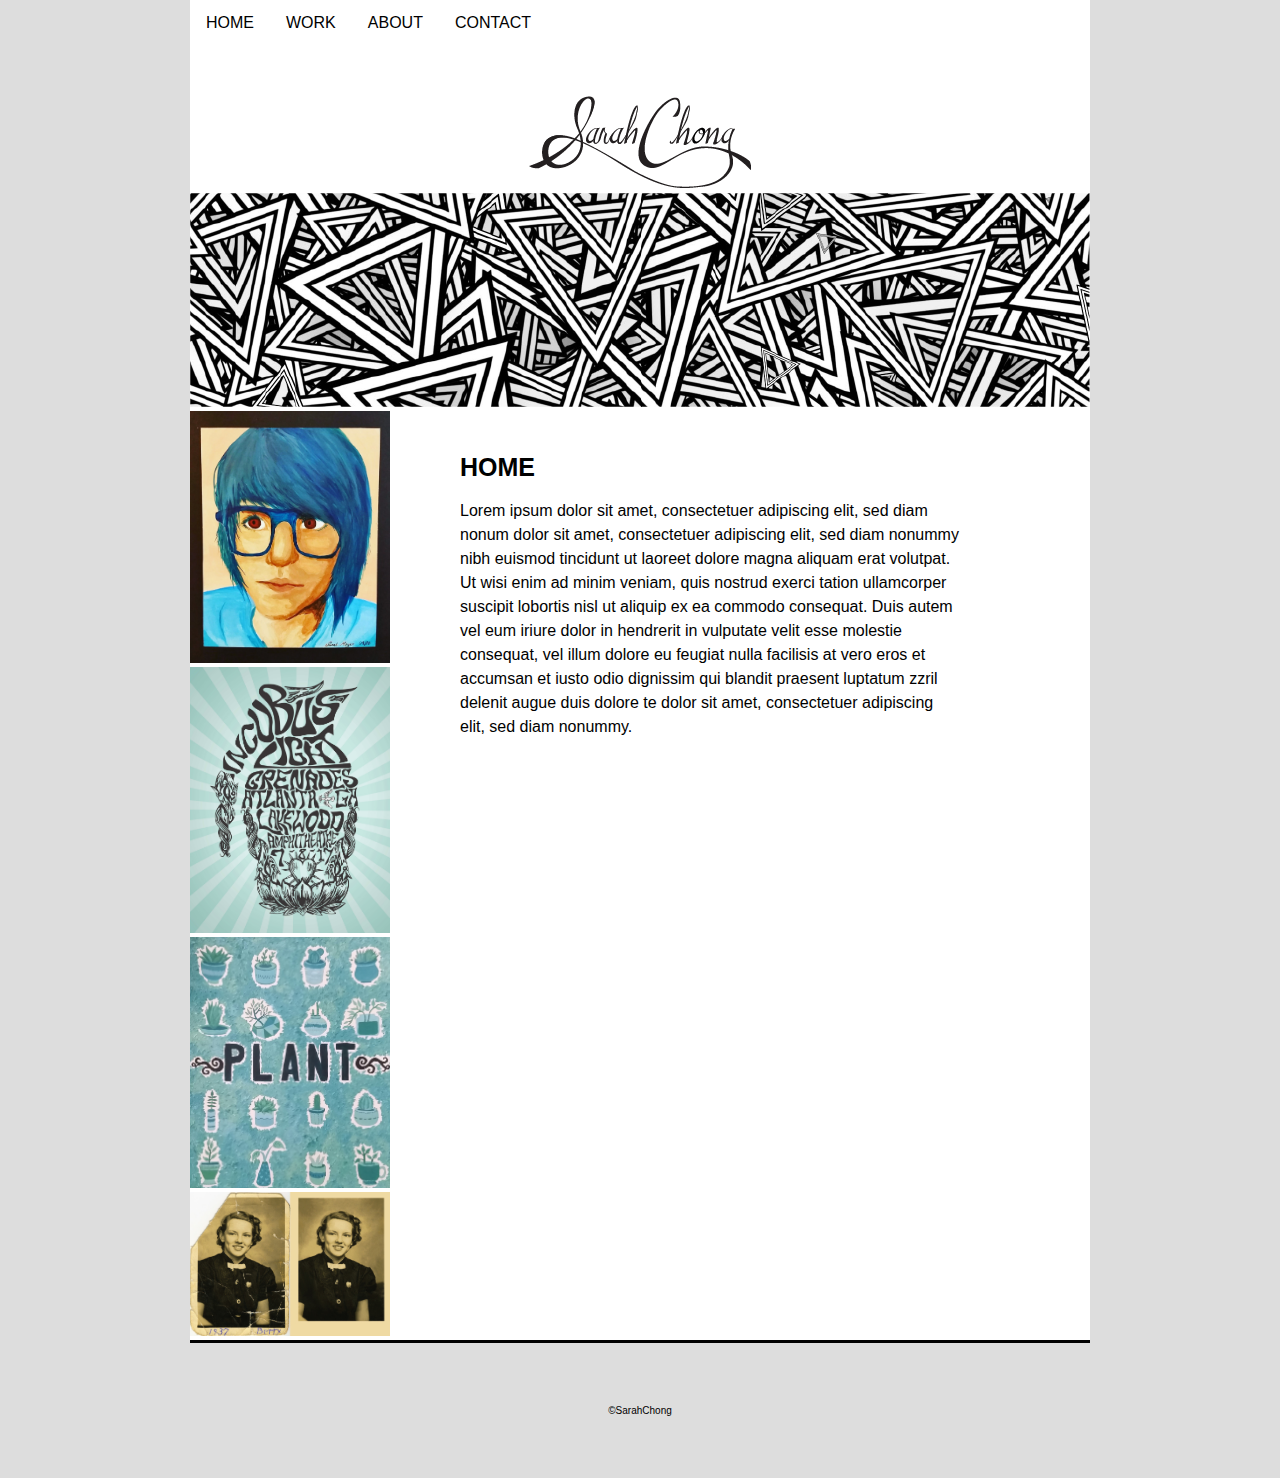
<file: index.html>
<!doctype html>
<html>
<head>
<meta charset="utf-8">
<title>Sarah Chong</title>
<link href="stylesheet.css" rel="stylesheet" type="text/css">
</head>

<body>
	<div class="wrapper">
	<nav class="NavUl">
		<ul>
			<li><a href="index.html">HOME</a></li>
			<li class="dropdown">
				<a class="dropbtn" href="work.html">WORK</a>
				<div class="dropdown-content">
					<a href="graphic_desing.html">GRAPHIC DESIGNS</a>
					<a href="illustrations.html">ILLUSTRATIONS</a>
					<a href="forfun.html">FOR FUN</a>
				</div>
			</li>
				
			<li><a href="about.html">ABOUT</a></li>
			<li><a href="contact.html">CONTACT</a></li>
		</ul>
	</nav>
	
	<div class="content">
		<img src="images/logo.png" alt="Image of Sarah Chong Logo" class="logo">
		<img src="images/triforce_explotion.png" alt="Photo of Banner">
	</div>
	
	<sectioin class="HomeContent">
		<aside>
			<ul class="HomeImg">
				<li><img src="images/painting.jpg" alt="Self-Portrait Painting of Sarah"></li>
				<li><img src="images/incubus.jpg" alt="Incubus Poster"></li>
				<li><img src="images/plant.jpg" alt="Painting of Plants"></li>
				<li><img src="images/AuntBetty.jpg" alt="Image of Photo Restoration"></li>
			</ul>
		</aside>
		
		<article>
			<h1>HOME</h1>
			<p>Lorem ipsum dolor sit amet, consectetuer adipiscing elit, sed diam nonum dolor sit amet, consectetuer adipiscing elit, sed diam nonummy nibh euismod tincidunt ut laoreet dolore magna aliquam erat volutpat. Ut wisi enim ad minim veniam, quis nostrud exerci tation ullamcorper suscipit lobortis nisl ut aliquip ex ea commodo consequat. Duis autem vel eum iriure dolor in hendrerit in vulputate velit esse molestie consequat, vel illum dolore eu feugiat nulla facilisis at vero eros et accumsan et iusto odio dignissim qui blandit praesent luptatum zzril delenit augue duis dolore te dolor sit amet, consectetuer adipiscing elit, sed diam nonummy.</p>
		</article>

	</sectioin>
	
	
		<footer>
			<p>&copy;SarahChong</p>
		</footer>
	</div>

</body>
</html>
</file>
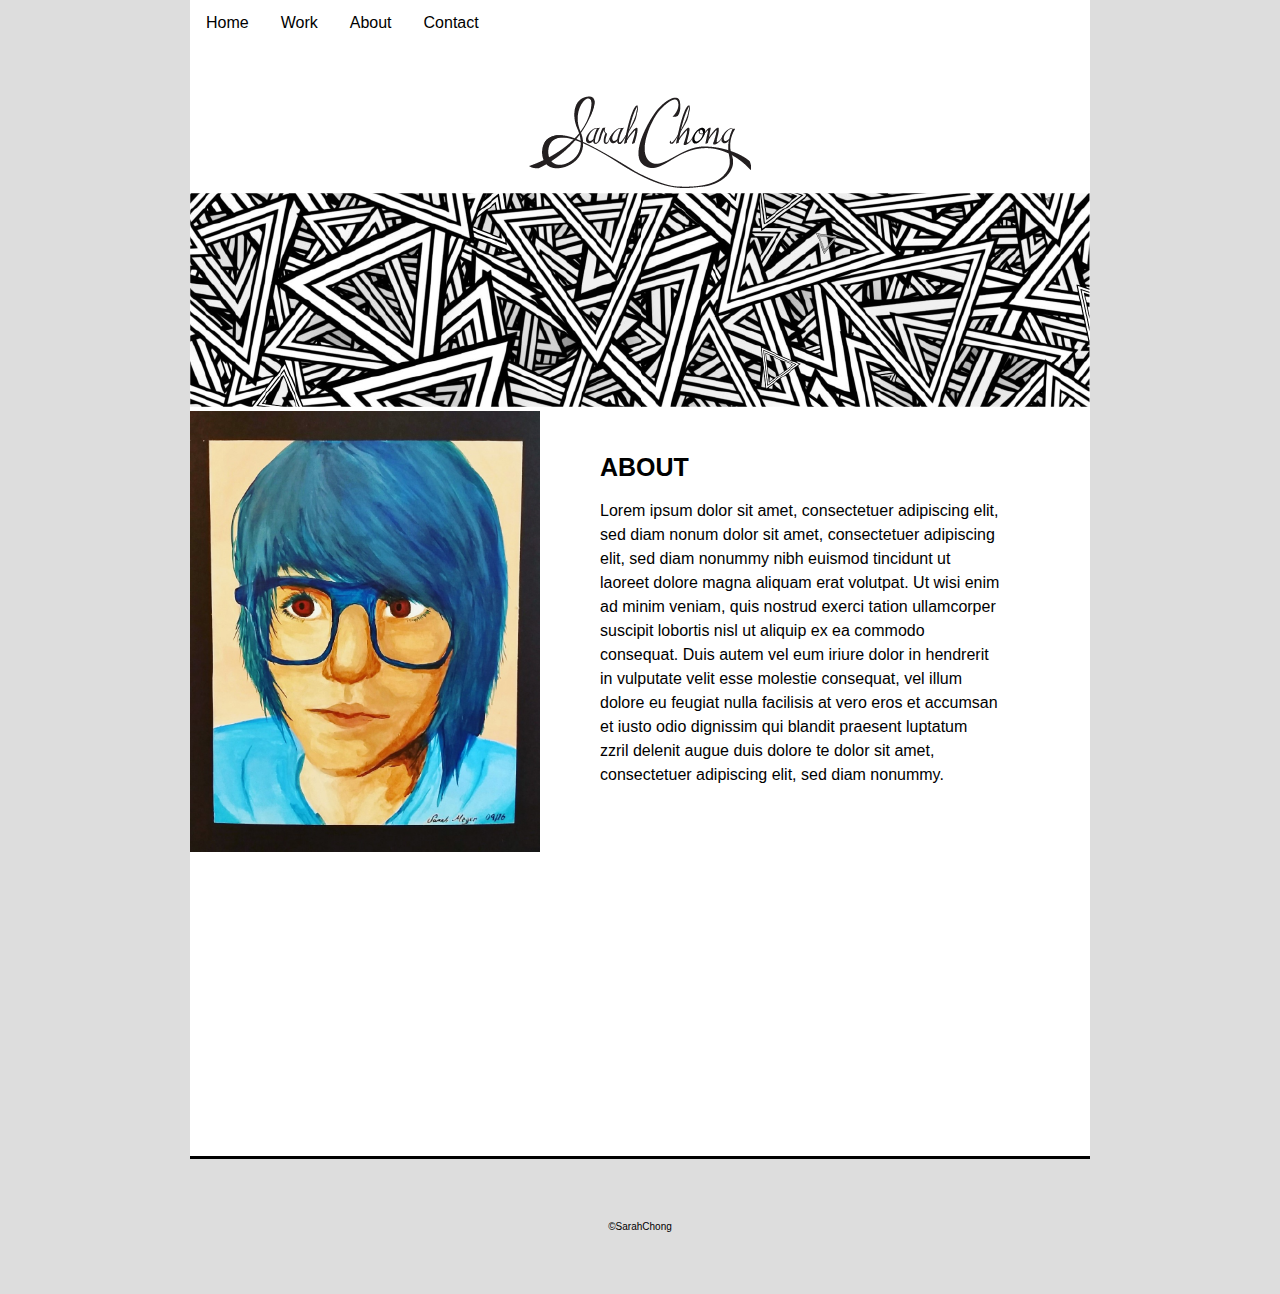
<file: about.html>
<!doctype html>
<html>
<head>
<meta charset="utf-8">
<title>About</title>
<link href="stylesheet.css" rel="stylesheet" type="text/css">
</head>

<body>
	<div class="wrapper">
	<nav class="NavUl">
		<ul>
			<li><a href="index.html">Home</a></li>
			<li><a href="work.html">Work</a></li>
			<li><a href="about.html">About</a></li>
			<li><a href="contact.html">Contact</a></li>
		</ul>
	</nav>
	
	<div class="content">
		<img src="images/logo.png" alt="Image of Sarah Chong Logo" class="logo">
		<img src="images/triforce_explotion.png" alt="Photo of Banner">
	</div>

	<section class="AboutContent">
		<aside>
			<img src="images/painting.jpg" alt="Self-Portrait Painting of Sarah">
		</aside>
		
		<article>
			<h1>ABOUT</h1>
			<p>Lorem ipsum dolor sit amet, consectetuer adipiscing elit, sed diam nonum dolor sit amet, consectetuer adipiscing elit, sed diam nonummy nibh euismod tincidunt ut laoreet dolore magna aliquam erat volutpat. Ut wisi enim ad minim veniam, quis nostrud exerci tation ullamcorper suscipit lobortis nisl ut aliquip ex ea commodo consequat. Duis autem vel eum iriure dolor in hendrerit in vulputate velit esse molestie consequat, vel illum dolore eu feugiat nulla facilisis at vero eros et accumsan et iusto odio dignissim qui blandit praesent luptatum zzril delenit augue duis dolore te dolor sit amet, consectetuer adipiscing elit, sed diam nonummy.</p>
		</article>
	</section>
	
		<footer>
			<p>&copy;SarahChong</p>
		</footer>
	</div>
</body>
</html>
</file>
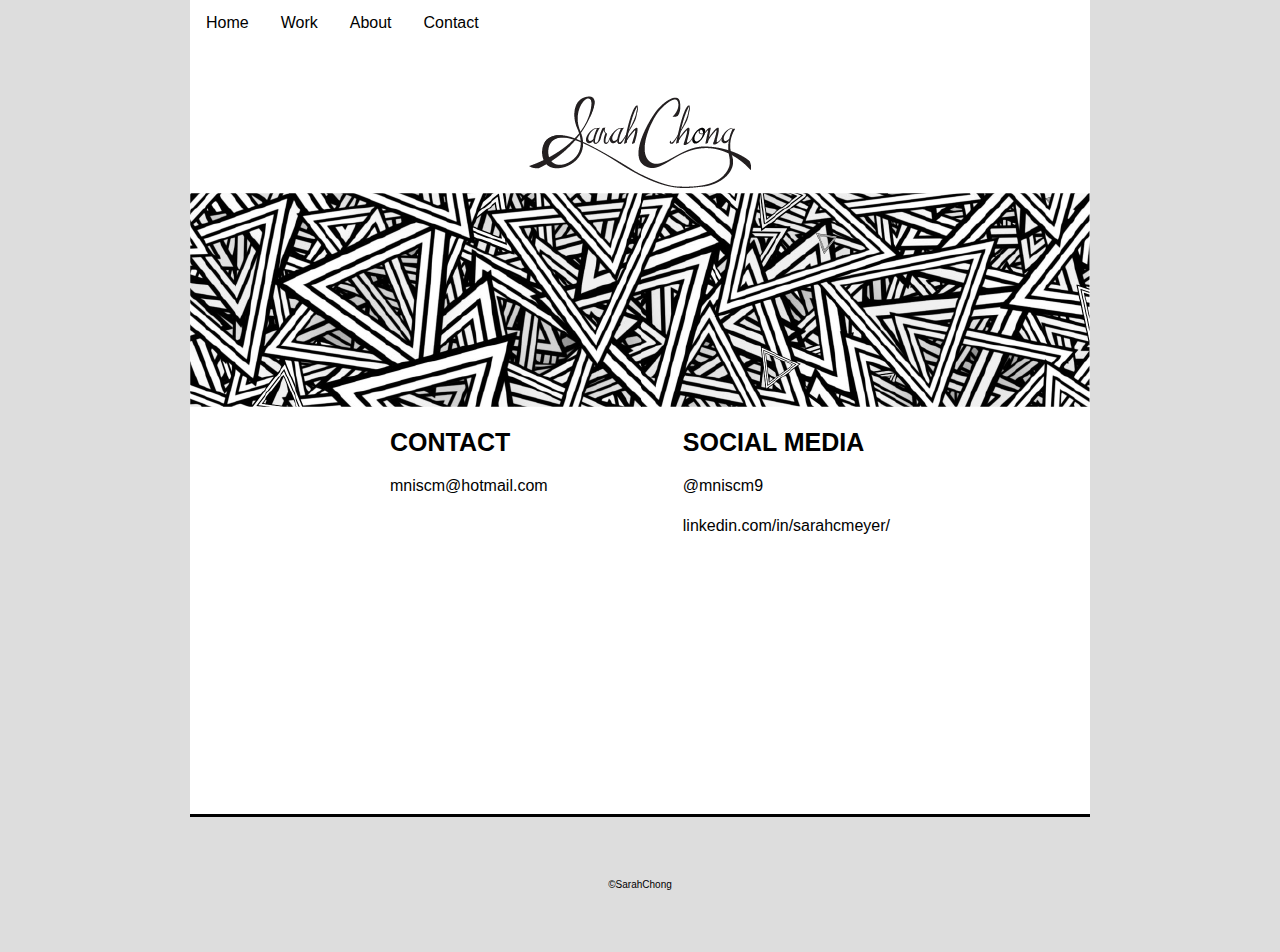
<file: contact.html>
<!doctype html>
<html>
<head>
<meta charset="utf-8">
<title>Contact</title>
<link href="stylesheet.css" rel="stylesheet" type="text/css">
</head>

<body>
	<div class="wrapper">
	<nav class="NavUl">
		<ul>
			<li><a href="index.html">Home</a></li>
			<li><a href="work.html">Work</a></li>
			<li><a href="about.html">About</a></li>
			<li><a href="contact.html">Contact</a></li>
		</ul>
	</nav>
	
	<div class="content">
		<img src="images/logo.png" alt="Image of Sarah Chong Logo" class="logo">
		<img src="images/triforce_explotion.png" alt="Photo of Banner">
	</div>

	<section class="ContactContent">
		<aside>
			<h1>CONTACT</h1>
			<p>mniscm@hotmail.com</p>
		</aside>

		<article>
			<h1>SOCIAL MEDIA</h1>
			<p>@mniscm9</p>
			<p>linkedin.com/in/sarahcmeyer/</p>
		</article>
	</section>









		<footer>
			<p>&copy;SarahChong</p>
		</footer>
	</div>
</body>
</html>
</file>
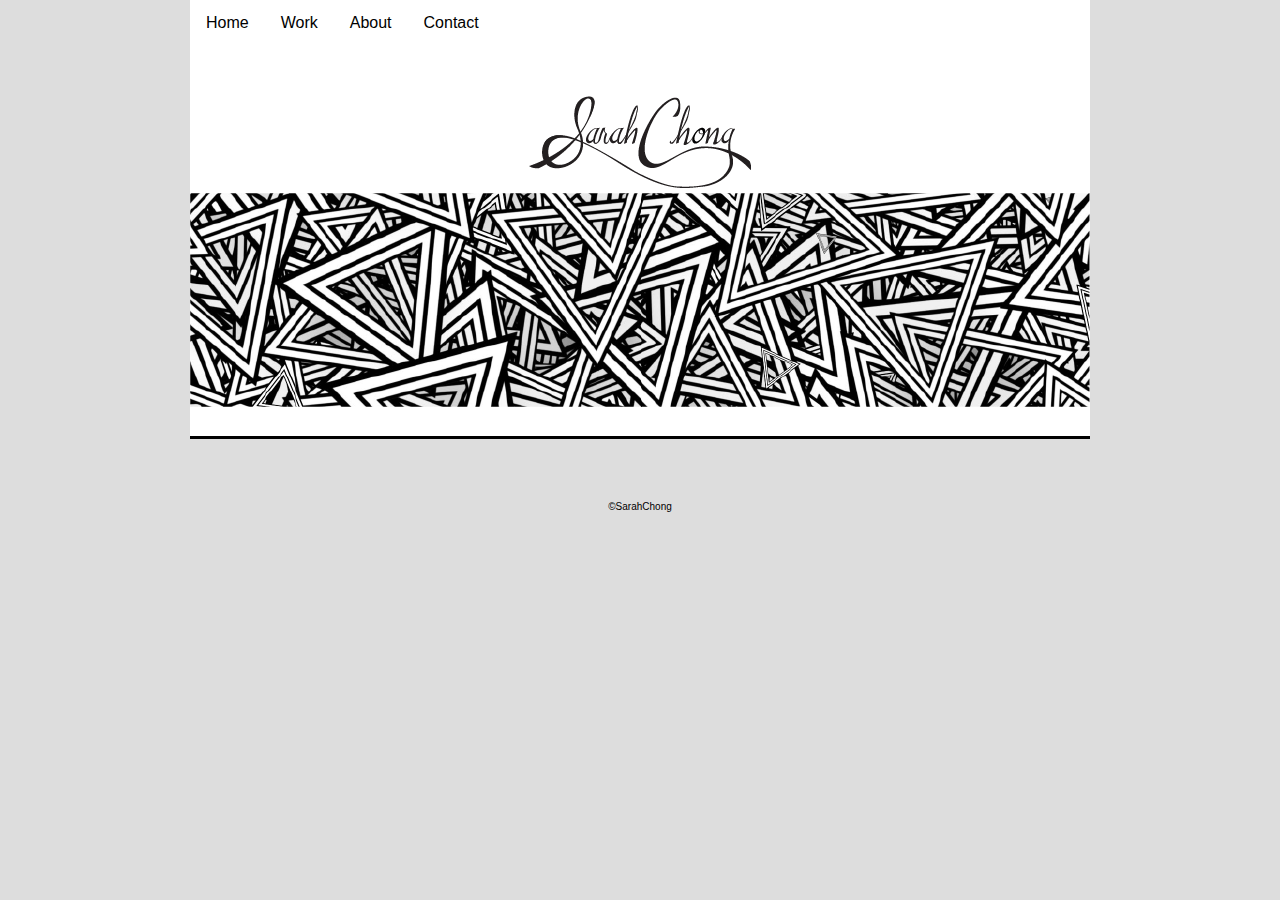
<file: work.html>
<!doctype html>
<html>
<head>
<meta charset="utf-8">
<title>Work</title>
<link href="stylesheet.css" rel="stylesheet" type="text/css">
</head>

<body>
	<div class="wrapper">
	<nav class="NavUl">
		<ul>
			<li><a href="index.html">Home</a></li>
			<li><a href="work.html">Work</a></li>
			<li><a href="about.html">About</a></li>
			<li><a href="contact.html">Contact</a></li>
		</ul>
	</nav>
	
	<div class="content">
		<img src="images/logo.png" alt="Image of Sarah Chong Logo" class="logo">
		<img src="images/triforce_explotion.png" alt="Photo of Banner">
	</div>











		<footer>
			<p>&copy;SarahChong</p>
		</footer>
	</div>
</body>
</html>
</file>
<file: stylesheet.css>
/* CSS Document */
/* CSS Document */
/* body */
/* line 13, scss/stylesheet.scss */
body {
  background-color: #DDD;
  font-family: Arial, Helvetica, sans-serif;
  margin: 0; }

/* line 19, scss/stylesheet.scss */
h1 {
  font-size: 25px; }

/* line 23, scss/stylesheet.scss */
p {
  line-height: 1.5em; }

/* line 27, scss/stylesheet.scss */
.wrapper {
  width: 900px;
  margin: 0 auto;
  background-color: #FFF;
  overflow: hidden; }

/* Navigation Bar*/
/* line 36, scss/stylesheet.scss */
.NavUl ul {
  background-color: #FFF;
  list-style-type: none;
  margin: 0;
  padding: 0;
  overflow: hidden;
  top: 0;
  width: 900px; }

/* line 46, scss/stylesheet.scss */
.NavUl li {
  float: left; }

/* line 50, scss/stylesheet.scss */
.NavUl li a, .dropbtn {
  display: inline-block;
  color: #000;
  text-align: center;
  padding: 14px 16px;
  text-decoration: none; }

/* line 58, scss/stylesheet.scss */
.NavUl li a:hover, dropdown:hover .dropbtn {
  background-color: #DDD; }

/* line 62, scss/stylesheet.scss */
li.dropdown {
  display: inline-block; }

/* line 67, scss/stylesheet.scss */
.dropdown-content {
  display: none;
  position: absolute;
  width: 190px;
  background-color: #DDD;
  z-index: 1; }

/* line 75, scss/stylesheet.scss */
.dropdown-content a {
  color: black;
  padding: 12px 16px;
  text-decoration: none;
  display: block;
  text-align: left; }

/* line 83, scss/stylesheet.scss */
.dropdown-content a:hover {
  background-color: #DDD; }

/* line 87, scss/stylesheet.scss */
.dropdown:hover .dropdown-content {
  display: block; }

/* line 91, scss/stylesheet.scss */
.dropdown:hover .dropbtn {
  background-color: #DDD; }

/* End of Navigation */
/* line 99, scss/stylesheet.scss */
.logo {
  display: block;
  margin-left: auto;
  margin-right: auto;
  padding: 5px 0; }

/* line 107, scss/stylesheet.scss */
.content {
  margin-top: 5%; }

/* line 111, scss/stylesheet.scss */
footer {
  width: 100%;
  clear: both;
  text-align: center;
  line-height: 50px;
  font-size: 10px;
  border-top: 3px solid #000;
  margin-top: 25px;
  background-color: #DDD;
  color: #000;
  position: static;
  left: 0;
  bottom: 0;
  padding: 50px 0; }

/* Home Page*/
/* line 131, scss/stylesheet.scss */
.HomeImg {
  padding: 0;
  margin: 0; }

/* line 136, scss/stylesheet.scss */
.HomeImg img {
  width: 100%; }

/* line 140, scss/stylesheet.scss */
.HomeImg li {
  list-style-type: none;
  margin: 0;
  padding: 0; }

/* line 146, scss/stylesheet.scss */
.HomeContent aside {
  width: 200px;
  float: left; }

/* line 152, scss/stylesheet.scss */
.HomeContent article {
  width: 500px;
  float: right;
  margin: 25px 130px 20px 0; }

/* Work Page */
/* About Page */
/* line 172, scss/stylesheet.scss */
.AboutContent aside {
  float: left;
  margin-bottom: 300px;
  padding: 0;
  width: 350px; }

/* line 179, scss/stylesheet.scss */
.AboutContent img {
  width: 100%; }

/* line 183, scss/stylesheet.scss */
.AboutContent article {
  float: right;
  width: 400px;
  margin: 25px 90px 20px 0; }

/* Contact Page */
/* line 197, scss/stylesheet.scss */
.ContactContent aside {
  float: left;
  margin-left: 200px;
  margin-bottom: 300px; }

/* line 203, scss/stylesheet.scss */
.ContactContent article {
  float: right;
  margin-right: 200px; }

/*# sourceMappingURL=stylesheet.css.map */
</file>
